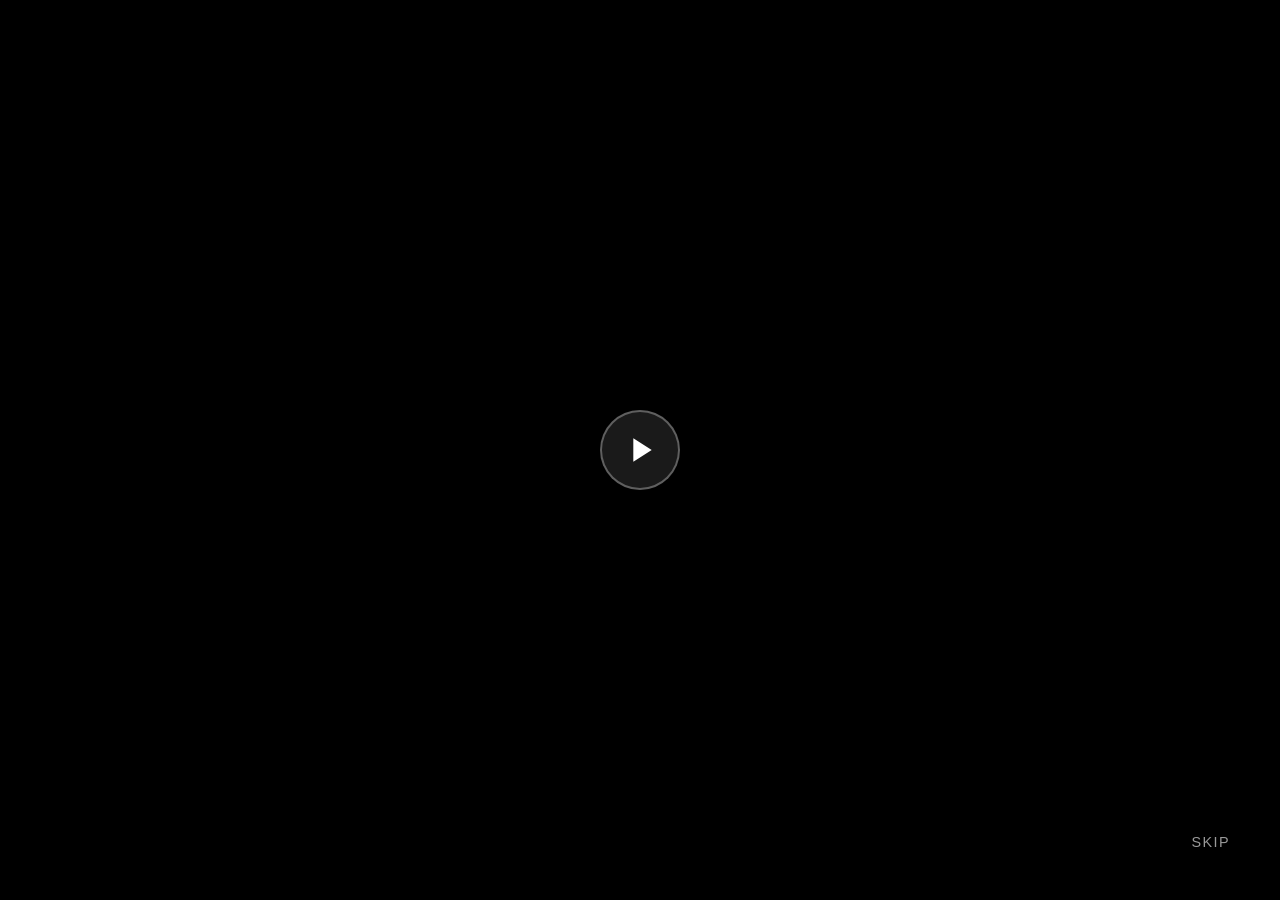
<file: index.html>
<!DOCTYPE html>
<html lang="en">

<head>
    <meta charset="UTF-8">
    <meta name="viewport" content="width=device-width, initial-scale=1.0">
    <title>Premium Experience | Refined Slider</title>
    <!-- CSS Modules -->
    <link rel="stylesheet" href="src/css/main.css?v=4">
    <link rel="stylesheet" href="src/css/intro.css?v=4">
    <link rel="stylesheet" href="src/css/landing.css?v=4">
    <!-- Google Fonts -->
    <link href="https://fonts.googleapis.com/css2?family=Inter:wght@300;400;700;900&display=swap" rel="stylesheet">
    <!-- Animate.css -->
    <link rel="stylesheet" href="https://cdnjs.cloudflare.com/ajax/libs/animate.css/4.1.1/animate.min.css" />
</head>

<body>

    <!-- Intro Screen -->
    <div id="intro-screen" class="intro-screen">
        <div id="intro-video-container" class="intro-video"></div>
        <!-- Load YouTube IFrame API -->
        <script src="https://www.youtube.com/iframe_api"></script>
        <div class="intro-content">
            <button id="play-pause-btn" class="play-pause-btn animate__animated animate__bounceInDown">
                <svg class="play-icon" viewBox="0 0 24 24">
                    <path d="M8 5v14l11-7z" fill="currentColor"/>
                </svg>
                <svg class="pause-icon" viewBox="0 0 24 24" style="display: none;">
                    <path d="M6 19h4V5H6v14zm8-14v14h4V5h-4z" fill="currentColor"/>
                </svg>
            </button>
        </div>
        <button id="skip-btn" class="skip-btn">SKIP</button>
    </div>

    <!-- UI Overlay (Fixed Elements) -->
    <div id="ui-overlay">


        <!-- Fixed Navigation -->
        <nav class="side-nav hidden">
            <button id="menu-toggle" class="menu-toggle">
                <span class="bar"></span>
                <span class="bar"></span>
                <span class="bar"></span>
            </button>
        </nav>

        <nav class="bottom-nav hidden">
            <div class="nav-numbers" id="nav-numbers">
                <!-- Numbers will be generated by JS -->
            </div>
        </nav>

        <!-- Page Flip Overlay -->
        <div id="page-flip" class="page-flip"></div>
    </div>

    <!-- Scrollable Content -->
    <main id="landing-page" class="landing-page hidden">
        <section id="section-1" class="landing-section" data-title="HOME">
            <div class="section-content">
                <h1 data-animation="animate__backInDown">creating brand experiences that <span
                        class="accent">convince</span></h1>
                <p class="description" data-animation="animate__fadeInUp" style="animation-delay: 0.4s">We craft digital
                    journeys that resonate with your audience and drive meaningful engagement across all platforms.</p>
                <button class="know-more-btn" data-animation="animate__fadeIn" style="animation-delay: 0.9s">KNOW
                    MORE</button>
            </div>
        </section>

        <section id="section-2" class="landing-section" data-title="INNOVATION">
            <div class="section-content">
                <h2 data-animation="animate__fadeInLeft">INNOVATION</h2>
                <p class="description" data-animation="animate__fadeInRight" style="animation-delay: 0.4s">Exploring the
                    frontiers of technology to deliver cutting-edge solutions that keep your brand ahead of the curve.
                </p>
                <button class="know-more-btn" data-animation="animate__zoomIn" style="animation-delay: 0.9s">KNOW
                    MORE</button>
            </div>
        </section>

        <section id="section-3" class="landing-section" data-title="STRATEGY">
            <div class="section-content">
                <h2 data-animation="animate__zoomIn">STRATEGY</h2>
                <p class="description" data-animation="animate__fadeInUp" style="animation-delay: 0.4s">Combining data
                    insights with creative vision to develop robust strategies that achieve long-term business goals.
                </p>
                <button class="know-more-btn" data-animation="animate__fadeInUp" style="animation-delay: 0.9s">KNOW
                    MORE</button>
            </div>
        </section>

        <section id="section-4" class="landing-section" data-title="DESIGN">
            <div class="section-content">
                <h2 data-animation="animate__slideInRight">DESIGN</h2>
                <p class="description" data-animation="animate__slideInLeft" style="animation-delay: 0.4s">Elevating
                    aesthetics with purposeful design that communicates your brand values clearly and beautifully.</p>
                <button class="know-more-btn" data-animation="animate__fadeIn" style="animation-delay: 0.9s">KNOW
                    MORE</button>
            </div>
        </section>

        <section id="section-5" class="landing-section" data-title="DEVELOPMENT">
            <div class="section-content">
                <h2 data-animation="animate__bounceIn">DEVELOPMENT</h2>
                <p class="description" data-animation="animate__fadeInUp" style="animation-delay: 0.4s">Building
                    scalable and performant applications using modern tech stacks that ensure reliability and
                    future-proofing.</p>
                <button class="know-more-btn" data-animation="animate__zoomIn" style="animation-delay: 0.9s">KNOW
                    MORE</button>
            </div>
        </section>

        <section id="section-6" class="landing-section" data-title="GROWTH">
            <div class="section-content">
                <h2 data-animation="animate__flipInX">GROWTH</h2>
                <p class="description" data-animation="animate__fadeIn" style="animation-delay: 0.4s">Optimizing your
                    digital presence to accelerate user acquisition and maximize the value of every customer
                    interaction.</p>
                <button class="know-more-btn" data-animation="animate__fadeInUp" style="animation-delay: 0.9s">KNOW
                    MORE</button>
            </div>
        </section>

        <section id="section-7" class="landing-section" data-title="PARTNERSHIP">
            <div class="section-content">
                <h2 data-animation="animate__lightSpeedInRight">PARTNERSHIP</h2>
                <p class="description" data-animation="animate__lightSpeedInLeft" style="animation-delay: 0.4s">
                    Collaborating closely with your team to integrate our expertise seamlessly into your workflow for
                    shared success.</p>
                <button class="know-more-btn" data-animation="animate__zoomIn" style="animation-delay: 0.9s">KNOW
                    MORE</button>
            </div>
        </section>

        <section id="section-8" class="landing-section" data-title="CONTACT">
            <div class="section-content">
                <h2 data-animation="animate__fadeInUp">CONTACT</h2>
                <p class="description" data-animation="animate__fadeInUp" style="animation-delay: 0.4s">Ready to start
                    your journey? Let's discuss how we can transform your digital vision into a premium reality.</p>
                <button class="know-more-btn" data-animation="animate__fadeInUp" style="animation-delay: 0.9s">KNOW
                    MORE</button>
            </div>
        </section>
    </main>

    <!-- JS Modules -->
    <script src="src/js/intro.js?v=4"></script>
    <script src="src/js/landing.js?v=4"></script>
    <script src="src/js/main.js?v=4"></script>
</body>

</html>
</file>
<file: src/css/main.css>
/* 
   main.css - Global foundations and Resets 
*/

:root {
    --primary-color: #ffffff;
    --accent-color: #ffde59; /* Bright yellow */
    --bg-dark: #0a0a0a;
    --transition-slow: 0.8s cubic-bezier(0.65, 0, 0.35, 1);
    --transition-mid: 0.5s ease-in-out;
}

* {
    margin: 0;
    padding: 0;
    box-sizing: border-box;
}

body, html {
    width: 100%;
    height: 100%;
    font-family: 'Inter', sans-serif;
    background-color: var(--bg-dark);
    color: var(--primary-color);
    overflow: hidden; /* Prevent default scroll while in intro or until landing is ready */
}

h1, h2, h3 {
    font-weight: 900;
    text-transform: uppercase;
    letter-spacing: -0.05em;
}

.hidden {
    display: none !important;
}

.fade-out {
    opacity: 0;
    visibility: hidden;
    transition: opacity var(--transition-slow), visibility var(--transition-slow);
}

.fade-in {
    opacity: 1;
    visibility: visible;
    transition: opacity var(--transition-slow);
}

/* Base Transition for Pages */
#landing-page {
    opacity: 0;
    transition: opacity var(--transition-slow);
}

#landing-page.visible {
    opacity: 1;
}
</file>
<file: src/css/intro.css>
/* 
   intro.css - Intro Screen styles 
*/

.intro-screen {
    position: fixed;
    top: 0;
    left: 0;
    width: 100vw;
    height: 100vh;
    z-index: 100;
    background: #000;
    display: flex;
    justify-content: center;
    align-items: center;
    overflow: hidden;
}

.intro-video {
    position: absolute;
    top: 50%;
    left: 50%;
    width: 100vw;
    height: 100vh;
    transform: translate(-50%, -50%) scale(1.15); /* Slightly zoomed to hide UI artifacts */
    pointer-events: none;
    z-index: -1;
}

#intro-video-container {
    width: 100%;
    height: 100%;
}

.intro-content {
    position: relative;
    z-index: 1;
}

.play-pause-btn {
    width: 80px;
    height: 80px;
    border-radius: 50%;
    border: 2px solid rgba(255, 255, 255, 0.3);
    background: rgba(255, 255, 255, 0.1);
    backdrop-filter: blur(10px);
    color: #fff;
    cursor: pointer;
    transition: transform 0.3s ease, background 0.3s ease, border-color 0.3s ease;
    display: flex;
    justify-content: center;
    align-items: center;
    outline: none;
    padding: 0;
}

.play-pause-btn:hover {
    transform: scale(1.1);
    background: rgba(255, 255, 255, 0.2);
    border-color: #fff;
}

.play-pause-btn svg {
    width: 40px;
    height: 40px;
}

.skip-btn {
    position: absolute;
    bottom: 40px;
    right: 40px;
    background: none;
    border: none;
    color: rgba(255, 255, 255, 0.6);
    cursor: pointer;
    font-size: 0.9rem;
    font-weight: 400;
    letter-spacing: 0.1em;
    padding: 10px;
    transition: color 0.3s ease;
    z-index: 2;
}

.skip-btn:hover {
    color: #fff;
}
</file>
<file: src/css/landing.css>
/* 
   landing.css - Refined Horizontal Slider 
*/

.landing-page {
    position: relative;
    width: 100%;
    height: 100vh;
    overflow-x: scroll;
    overflow-y: hidden;
    scroll-behavior: smooth;
    scroll-snap-type: x mandatory;
    display: flex; /* Sections are side-by-side */
    -ms-overflow-style: none;
    scrollbar-width: none;
    background-color: var(--bg-dark);
    z-index: 1;
}

.landing-page::-webkit-scrollbar {
    display: none;
}

.landing-section {
    width: 100vw;
    height: 100vh;
    flex-shrink: 0;
    display: flex;
    justify-content: center;
    align-items: center;
    scroll-snap-align: start;
    position: relative;
    padding: 0 5%;
}

.landing-section::before {
    content: '';
    position: absolute;
    top: 0; left: 0; right: 0; bottom: 0;
    background: rgba(0, 0, 0, 0.65); /* Elegant dark overlay */
    z-index: 5;
}

/* Background for specific sections */
#section-1 { background: url('https://thumbs.dreamstime.com/b/digital-marketing-concept-business-technology-internet-network-young-businessman-selects-virtual-screen-73236081.jpg') center/cover no-repeat; }
#section-2 { background: url('https://images.unsplash.com/photo-1451187580459-43490279c0fa?q=80&w=2000&auto=format&fit=crop') center/cover no-repeat; }
#section-3 { background: url('https://images.unsplash.com/photo-1600880292203-757bb62b4baf?q=80&w=2000&auto=format&fit=crop') center/cover no-repeat; }
#section-4 { background: url('https://images.unsplash.com/photo-1541701494587-cb58502866ab?q=80&w=2000&auto=format&fit=crop') center/cover no-repeat; }
#section-5 { background: url('https://images.unsplash.com/photo-1550751827-4bd374c3f58b?q=80&w=2000&auto=format&fit=crop') center/cover no-repeat; }
#section-6 { background: url('https://images.unsplash.com/photo-1533090161767-e6ffed986c88?q=80&w=2000&auto=format&fit=crop') center/cover no-repeat; }
#section-7 { background: url('https://images.unsplash.com/photo-1517245386807-bb43f82c33c4?q=80&w=2000&auto=format&fit=crop') center/cover no-repeat; }
#section-8 { background: url('https://images.unsplash.com/photo-1563986768609-322da13575f3?q=80&w=2000&auto=format&fit=crop') center/cover no-repeat; }

.section-content {
    text-align: center;
    max-width: 800px;
    display: flex;
    flex-direction: column;
    align-items: center;
    justify-content: center;
    color: #ffffff;
    z-index: 10; /* high z-index inside section */
}

[data-animation] {
    visibility: hidden;
}

[data-animation].animate__animated {
    visibility: visible;
}

h1 { 
    font-size: clamp(2.5rem, 8vw, 5rem); 
    line-height: 1.1; 
    margin-bottom: 20px; 
    font-weight: 900; 
    color: #ffffff !important;
}

h1 .accent { display: block; color: var(--accent-color); text-transform: uppercase; }

h2 { 
    font-size: clamp(2rem, 6vw, 4rem); 
    margin-bottom: 24px; 
    letter-spacing: -0.02em; 
    font-weight: 900; 
    color: #ffffff !important;
}

.description {
    font-size: clamp(1rem, 1.5vw, 1.25rem);
    color: rgba(255, 255, 255, 0.9);
    line-height: 1.6;
    margin-bottom: 40px;
    max-width: 600px;
}

/* Know More Button */
.know-more-btn {
    background: transparent;
    border: 1px solid #fff;
    color: #fff;
    padding: 10px 24px;
    font-size: 0.75rem;
    font-weight: 700;
    letter-spacing: 0.15em;
    cursor: pointer;
    transition: all 0.3s ease;
    text-transform: uppercase;
    z-index: 10;
}

.know-more-btn:hover {
    background: #fff;
    color: #000;
}

/* Overlays Container */
#ui-overlay {
    position: fixed;
    top: 0;
    left: 0;
    width: 100%;
    height: 100%;
    pointer-events: none;
    z-index: 2000;
}

/* Navigation - Hamburger */
.side-nav {
    position: fixed;
    top: 40px;
    left: 40px;
    z-index: 3000;
    pointer-events: auto;
}

.menu-toggle {
    background: none;
    border: none;
    cursor: pointer;
    display: flex;
    flex-direction: column;
    gap: 6px;
}

.bar { width: 30px; height: 2px; background-color: #fff; transition: 0.3s; }



/* Page Flip Effect */
.page-flip {
    position: fixed;
    top: 0;
    left: 100%;
    width: 100%;
    height: 100%;
    background: #ffffff;
    z-index: 5000;
    transition: transform 0.6s cubic-bezier(0.77, 0, 0.175, 1);
    pointer-events: none;
}

.page-flip.active {
    transform: translateX(-100%);
}

/* Navigation - Bottom Numbers */
.bottom-nav {
    position: fixed;
    bottom: 40px;
    left: 50%;
    transform: translateX(-50%);
    z-index: 3000;
    pointer-events: auto;
}

.nav-numbers { display: flex; gap: 24px; }
.nav-item { 
    position: relative;
    color: rgba(255, 255, 255, 0.2); /* Very subtle */
    text-decoration: none; 
    font-weight: 600; 
    font-size: 0.75rem; /* Smaller size */
    transition: all 0.3s; 
    cursor: pointer; 
}
.nav-item.active { 
    color: rgba(255, 255, 255, 0.9); 
    transform: scale(1.15); /* Less dramatic scaling */
}
.nav-item:hover { color: rgba(255, 255, 255, 0.7); }

.nav-tooltip {
    position: absolute;
    bottom: 200%;
    left: 50%;
    transform: translateX(-50%) translateY(15px);
    background: rgba(0, 0, 0, 0.85);
    color: var(--accent-color);
    padding: 6px 12px;
    border-radius: 4px;
    font-size: 0.7rem;
    white-space: nowrap;
    opacity: 0;
    visibility: hidden;
    transition: all 0.3s cubic-bezier(0.175, 0.885, 0.32, 1.275);
    pointer-events: none;
    font-weight: 700;
    letter-spacing: 0.1em;
    text-transform: uppercase;
    box-shadow: 0 4px 15px rgba(0,0,0,0.5);
    border: 1px solid rgba(255, 255, 255, 0.1);
}

.nav-item:hover .nav-tooltip {
    opacity: 1;
    visibility: visible;
    transform: translateX(-50%) translateY(0);
}

/* Mobile Responsiveness */
@media (max-width: 768px) {
    .bottom-nav {
        bottom: 25px;
        width: 100%;
        display: flex;
        justify-content: center;
    }
    .nav-numbers {
        gap: 12px;
        flex-wrap: nowrap;
        overflow-x: auto;
        padding: 5px 15px;
        -ms-overflow-style: none;
        scrollbar-width: none;
    }
    .nav-numbers::-webkit-scrollbar {
        display: none;
    }
    .nav-item {
        font-size: 0.7rem;
        padding: 5px;
    }
    .nav-tooltip {
        display: none !important; /* Tooltips don't work well on mobile touch interfaces */
    }
    .side-nav {
        top: 25px;
        left: 25px;
    }
    h1 {
        font-size: clamp(2rem, 10vw, 3.5rem);
    }
    h2 {
        font-size: clamp(1.8rem, 8vw, 3rem);
    }
    .description {
        font-size: 0.85rem;
        margin-bottom: 30px;
    }
}
</file>
